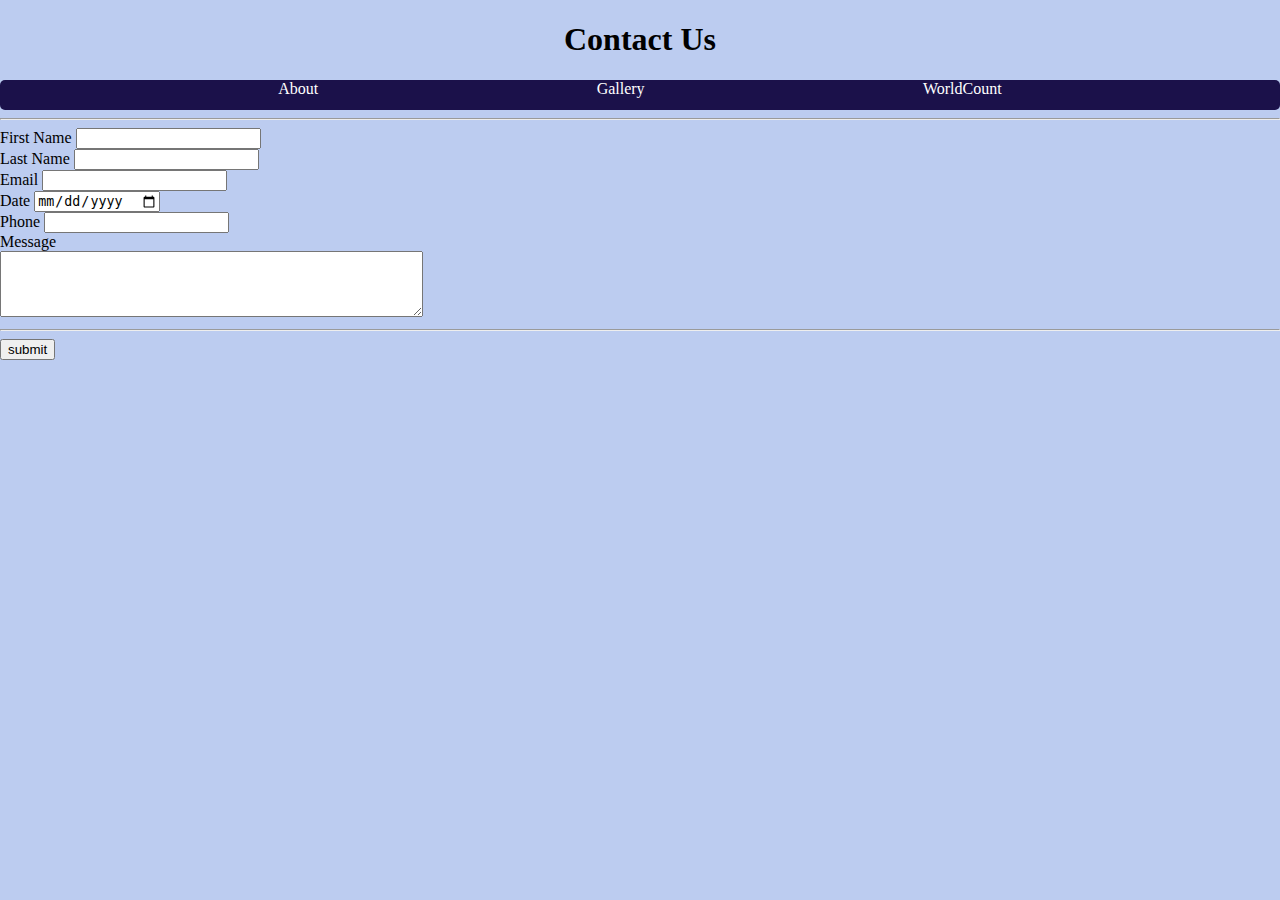
<file: src/contact.html>
<!DOCTYPE html>
<html lang="en">
<head>
  <meta charset="UTF-8">
  <meta name="viewport" content="width=device-width, initial-scale=1.0">
  <title>Contact Us</title>
  <script src="js/contact.js"></script>
  <link rel="stylesheet" href="styles/style.css">
  <link rel="stylesheet" href="styles/formstyle.css">
  <script src=" https://smtpjs.com/v3/smtp.js"></script>
</head>
<body>
    <header>
    <h1 style="text-align:  center;">Contact Us</h1>
    <nav style="background-color: rgb(27, 17, 74);border-radius: 5px; height: 30px; margin: auto 0 auto 0;" >
        <a class="navigation" href="index.html#about">About</a>
        <a class="navigation" href="index.html#gallery">Gallery</a>
        <a class="navigation" href="index.html#WorldCount">WorldCount</a>
    </nav>
</header>
    <hr>
    <div class="form">
        <form id="contact" onsubmit="sendEmail()" action="https://formspree.io/f/xvojepvo" method="post" >
            <label for="Fname">First Name</label>
            <input onchange="fname_validation()" type="text" required id="Fname" name="firstname"><br>
            <label for="Lname">Last Name</label>
            <input type="text" onchange="lname_validation()" required id="Lname" name="lastname"><br>

            <label for="email">Email</label>
            <input type="email" onchange="email_validation()" required id="email" name="email_address"><br>

            <label for="date">Date</label>
            <input type="date" onchange="date_validation()" required id="date" name="Date"><br>
            <label for="phone">Phone</label>
            <input onchange="phone_validation()" type="number" required maxlength="10" minlength="10"  id="phone" name="number"><br>    
            <label for="message">Message</label><br>
            <textarea onchange="message_validation()" required rows="4" cols="50"  id="message" name="message"></textarea>
            <hr>
            <button type="button" onclick="Validate();" >submit</button>
    </form>
</div>
</div>
</body>
</html>
</file>
<file: src/styles/style.css>
body{
    background-color: rgb(188, 204, 240);
    background-repeat: no-repeat;
    background-size: cover;
    margin:0px;
}
header{
    text-align: center;
    width: 100vw;
    margin-top: 0px;
    padding-top: 0px;
}
div#hiii{
    background-color: white;
    align-self: center;
    margin-top: 0px;
    padding-top: 0px;
    align-items: center;
    text-align: center;
    border-radius: 5px;
    font-size: 40px;
}
nav{
    display: flex;
    justify-content: space-evenly;
    width :100vw;
}
table{
    border: 2px solid black;
    border-collapse: collapse;
    height: 200px;
    width: 400px;
    align-items: center;
    text-align: center;
    align-self: center;
    justify-content: center;
    margin: auto;
}
th{
    border: 1px solid black;
    background-color: orange;
    margin: 0%;
    padding: 0%;
}
td{
    border: 1px solid black;
    margin: 0px;
    padding: 0px;
}
img{
    display:inline;
    width: 210px;
}

div#images{
    display: flex;
    flex-wrap: wrap;
    justify-content: space-evenly;
}
video{
    width: 90vh;
    min-width: 240px;
    margin-top: 15px;
}
div#video{
    display: flex;
    flex-wrap:wrap;
    justify-content: space-evenly;
}
a{
    text-decoration: none;
    color: white;
}
#WorldCount{
    align-items: center;
    justify-content:space-around;
    text-align: center;
    align-content: center;
}
tr :nth-child(1){
    font-weight: bold;
}
figcaption{
    text-align: center;
    text-wrap: wrap;
}
figcaption.img{
    width: 200px;
}
</file>
<file: src/styles/formstyle.css>
form{
    justify-content:center;
}
.form{
    align-self: center;
    box-shadow: 0 0 0 red;
}
label{
    width: 100px;
}
</file>
